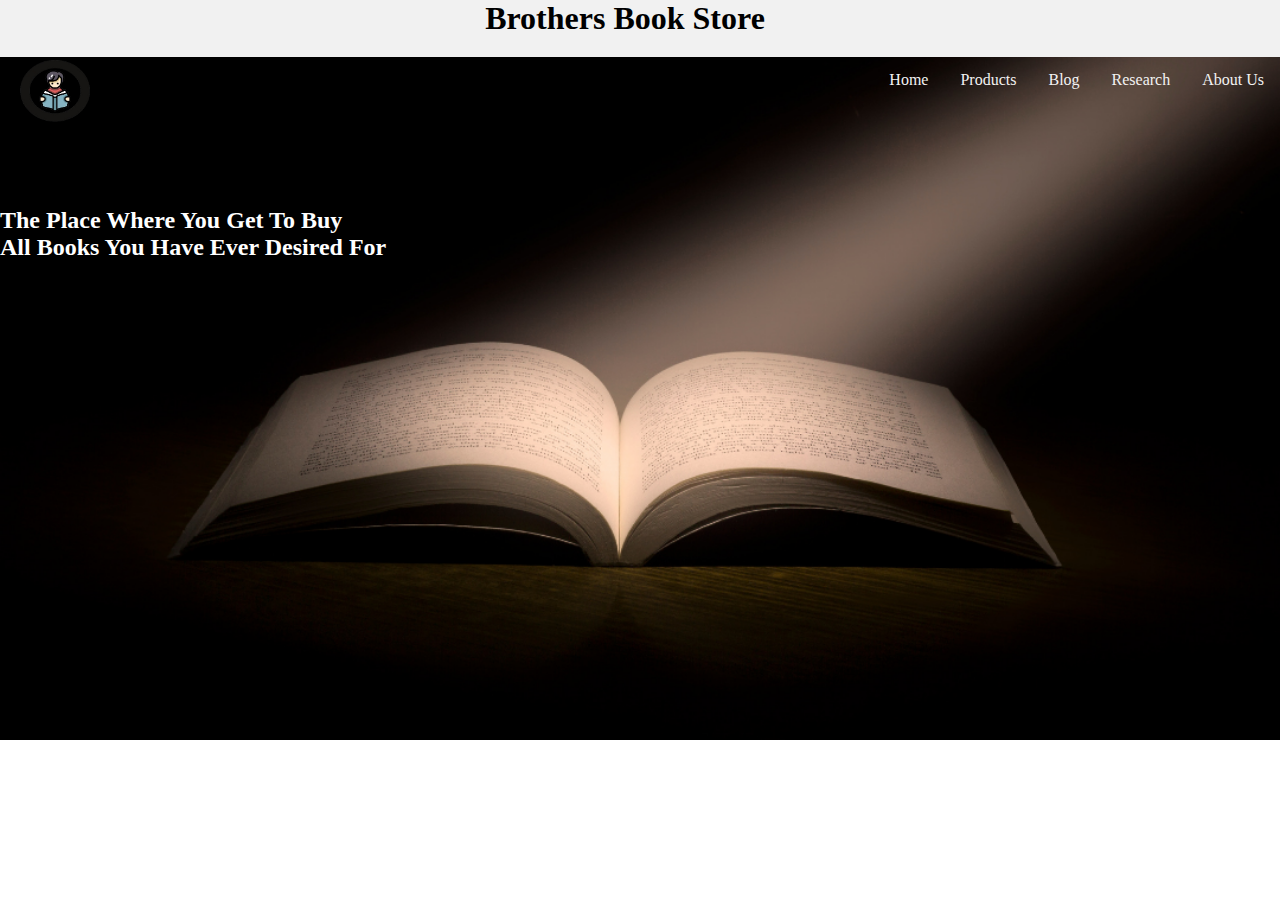
<file: index.html>
<!DOCTYPE html>
<html lang="en">
<head>
<title>CSS Website Layout</title><!--giving tittle -->
<link rel="stylesheet" type="text/css" href="style.css">
<meta charset="utf-8">
<meta name="viewport" content="width=device-width, initial-scale=1">

</head>


<body>

<div class="header"><!----inserting data in header section -->
  <h1>Brothers Book Store</h1>
  <a  href="index.html"><img src="images/logo1.png"></a><!---ggiving logo source-->

</div>

<div class="topnav">
  <a href="index.html">Home</a>
  <a href="books.html">Products</a>
  <a href="Blog.html">Blog</a>
  <a href="researchpage.html">Research</a>
  <a href="contact.html">About Us</a>
</div>
<div class="web-text"><!----text of the home page -->

  <h2> The Place Where You Get To Buy <br>All Books You Have Ever Desired For</h2>
  <p>

  </p>

</div>
</body>
</html>
</file>
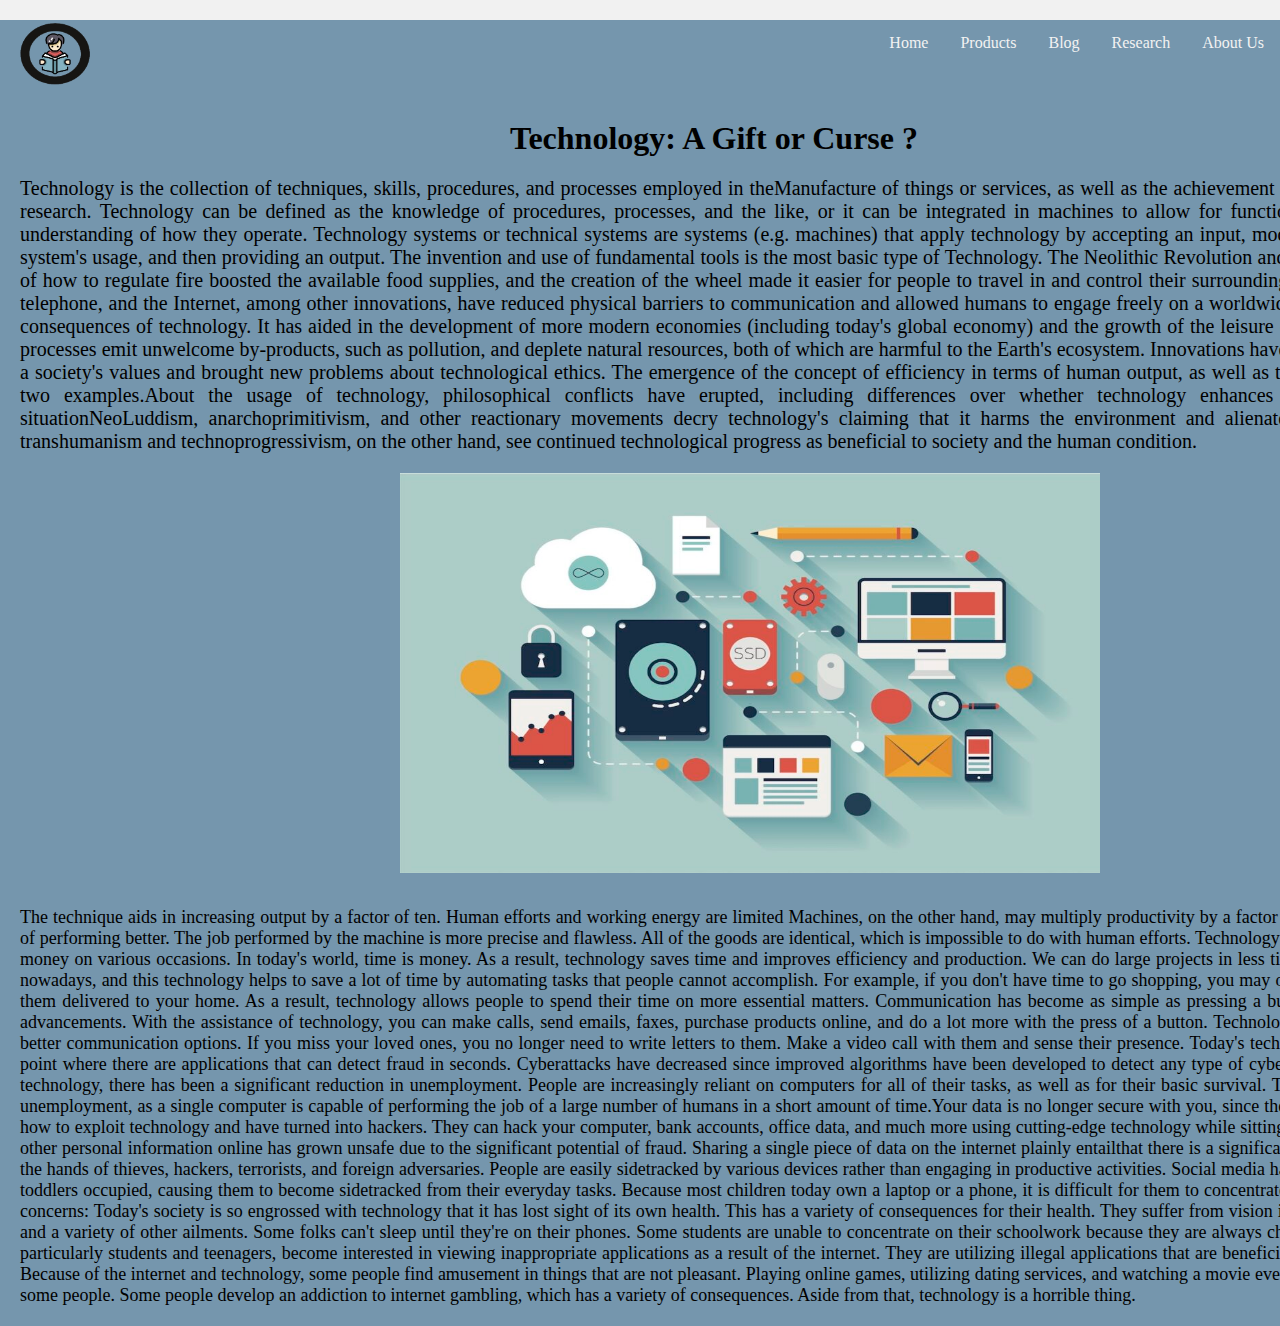
<file: blog.html>
<!DOCTYPE html>
<html lang="en">
<head>
    <meta charset="UTF-8"><!--creating meta -->
    <meta http-equiv="X-UA-Compatible" content="IE=edge">
    <meta name="viewport" content="width=device-width, initial-scale=1.0">
    <title>Blog</title>
    <link rel="stylesheet" href="blog.css"><!--creating link between the blog and css-->
</head>
<body>
     
<div class="header">
    
    <a  href="index.html"><img src="images/logo1.png"></a><!---inserting image -->
  
  </div>
  
  <div class="topnav">
      
    <a href="index.html">Home</a>
    <a href="books.html">Products</a>
    <a href="Blog.html">Blog</a>
    <a href="researchpage.html">Research</a>
    <a href="contact.html">About Us</a>
  </div>
</div> 

<div class="container"><!--creating container using div-->

    <div class="blog-text">
        <h1 style="margin-left: 510px;"> Technology: A Gift or Curse ?</h1>

        <P class="sub-text" style="width: 1470px;">Technology is the collection of techniques, skills, procedures, and processes employed in theManufacture of things or services, as well as the achievement of goals such as scientific research. 
             Technology can be defined as the knowledge of procedures, processes, and the like, or it can be integrated in machines to allow for functioning without a thorough understanding of how they operate.
             Technology systems or technical systems are systems (e.g. machines) that apply technology by accepting an input, modifying it according to the system's usage, and then providing an output. The invention and use of fundamental tools is the most basic type of Technology.
             The Neolithic Revolution and the prehistoric discovery of how to regulate fire boosted the available food supplies, and the creation of the wheel made it easier for people to travel in and control their surroundings.
             The printing press, the telephone, and the Internet, among other innovations, have reduced physical barriers to communication and allowed humans to engage freely on a worldwide scale.
             There are several consequences of technology. It has aided in the development of more modern economies (including today's global economy) and the growth of the leisure class.
             Many technological processes emit unwelcome by-products, such as pollution, and deplete natural resources, both of which are harmful to the Earth's ecosystem. Innovations have always had an impact on a society's values and brought new problems about technological ethics.
             The emergence of the concept of efficiency in terms of human output, as well as the issues of bioethics, are two examples.About the usage of technology, philosophical conflicts have erupted, including differences over whether technology enhances or worsens the human situationNeoLuddism, anarchoprimitivism, and other reactionary movements decry technology's  claiming that it harms the environment and alienates people;
             proponents of transhumanism and technoprogressivism, on the other hand, see continued technological progress as beneficial to society and the human condition.
        </P>
    </div>
    <div class="blog-img">
        <img src="images/tech1.jpg" width="700px" height="400px" >
    </div>

    <div class="blog" style="width: 1470px;">

        <p>
            
             The technique aids in increasing output by a factor of ten. Human efforts and working energy are limited Machines, on the other hand, may multiply productivity by a factor of ten since they are capable of performing better. The job performed by the machine is more precise and flawless.
             All of the goods are identical, which is impossible to do with human efforts. Technology has aided humans in making money on various occasions.
             In today's world, time is money. As a result, technology saves time and improves efficiency and production.
             We can do large projects in less time. Everything is automated nowadays, and this technology helps to save a lot of time by automating tasks that people cannot accomplish. 
             For example, if you don't have time to go shopping, you may order clothes online and have them delivered to your home.
             As a result, technology allows people to spend their time on more essential matters. Communication has become as simple as pressing a button thanks to technological advancements. With the assistance of technology, you can make calls, send emails, faxes, purchase products online, and do a lot more with the press of a button.
             Technology has aided us in providing better communication options. If you miss your loved ones, you no longer need to write letters to them. Make a video call with them and sense their presence. Today's technology has progressed to the point where there are applications that can detect fraud in seconds. Cyberattacks have decreased since improved algorithms have been developed to detect any type of cybercrime.
             With the progress of technology, there has been a significant reduction in unemployment. People are increasingly reliant on computers for all of their tasks, as well as for their basic survival.
             This has resulted in increased unemployment, as a single computer is capable of performing the job of a large number of humans in a short amount of time.Your data is no longer secure with you, since there are those who understand how to exploit technology and have turned into hackers.
             They can hack your computer, bank accounts, office data, and much more using cutting-edge technology while sitting at home. Sharing OTPs and other personal information online has grown unsafe due to the significant potential of fraud. Sharing a single piece of data on the internet plainly entailthat there is a significant risk of data becoming into the hands of thieves, hackers, terrorists, and foreign adversaries.
             People are easily sidetracked by various devices rather than engaging in productive activities. Social media has kept teenagers, adults, and toddlers occupied, causing them to become sidetracked from their everyday tasks. Because most children today own a laptop or a phone, it is difficult for them to concentrate on their schoolwork.Health concerns: Today's society is so engrossed with technology that it has lost sight of its own health. This has a variety of consequences for their health.
             They suffer from vision issues, obesity, sleeplessness, and a variety of other ailments. Some folks can't sleep until they're   on their phones. Some students are unable to concentrate on their schoolwork because   they are always checking their phones. People, particularly students and teenagers, become interested in viewing inappropriate applications as a result of the internet. They are utilizing illegal applications that are beneficial to their developing minds.
             Because of the internet and technology, some people find amusement in things that are not pleasant. Playing online games, utilizing dating services, and watching a movie every night are all addictions for some people.
             Some people develop an addiction to internet gambling, which has a variety of consequences. Aside from that, technology is a horrible thing.

        </p>

    </div>
</div>



</body>
</html>
</file>
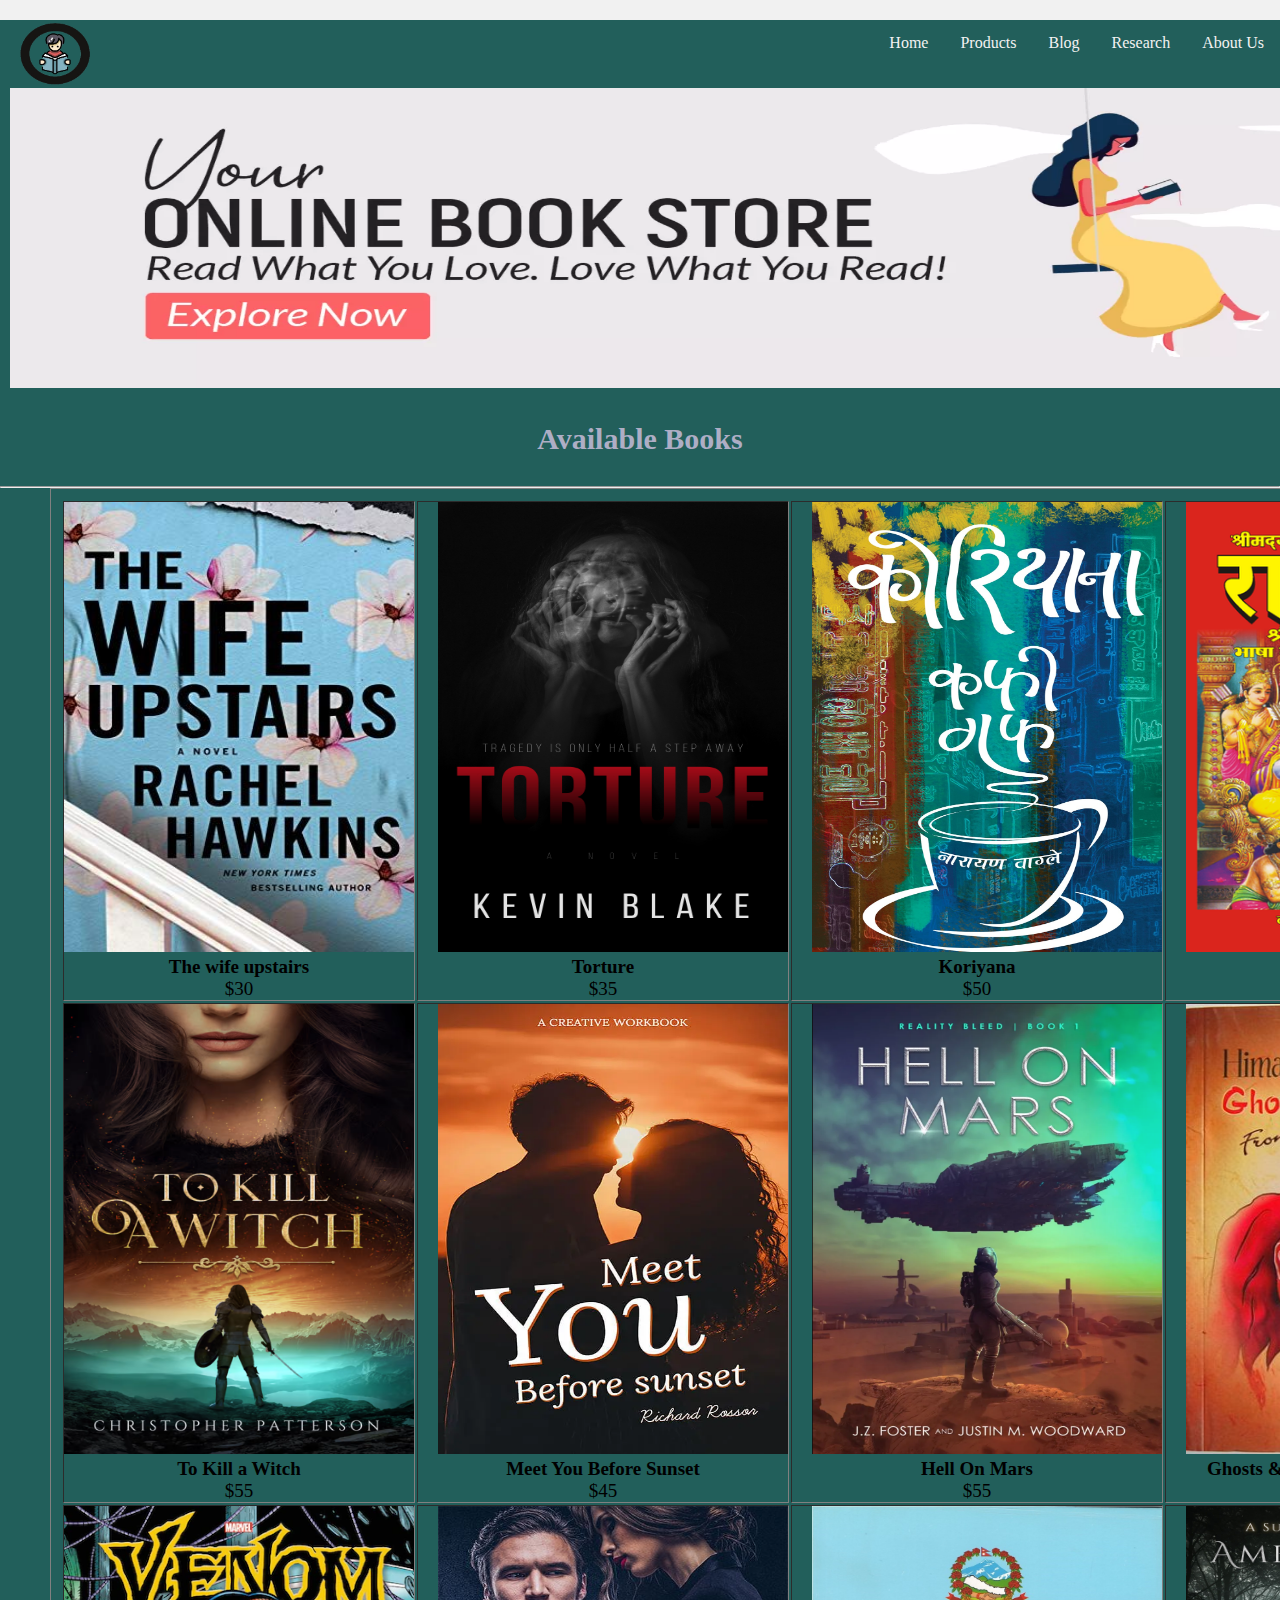
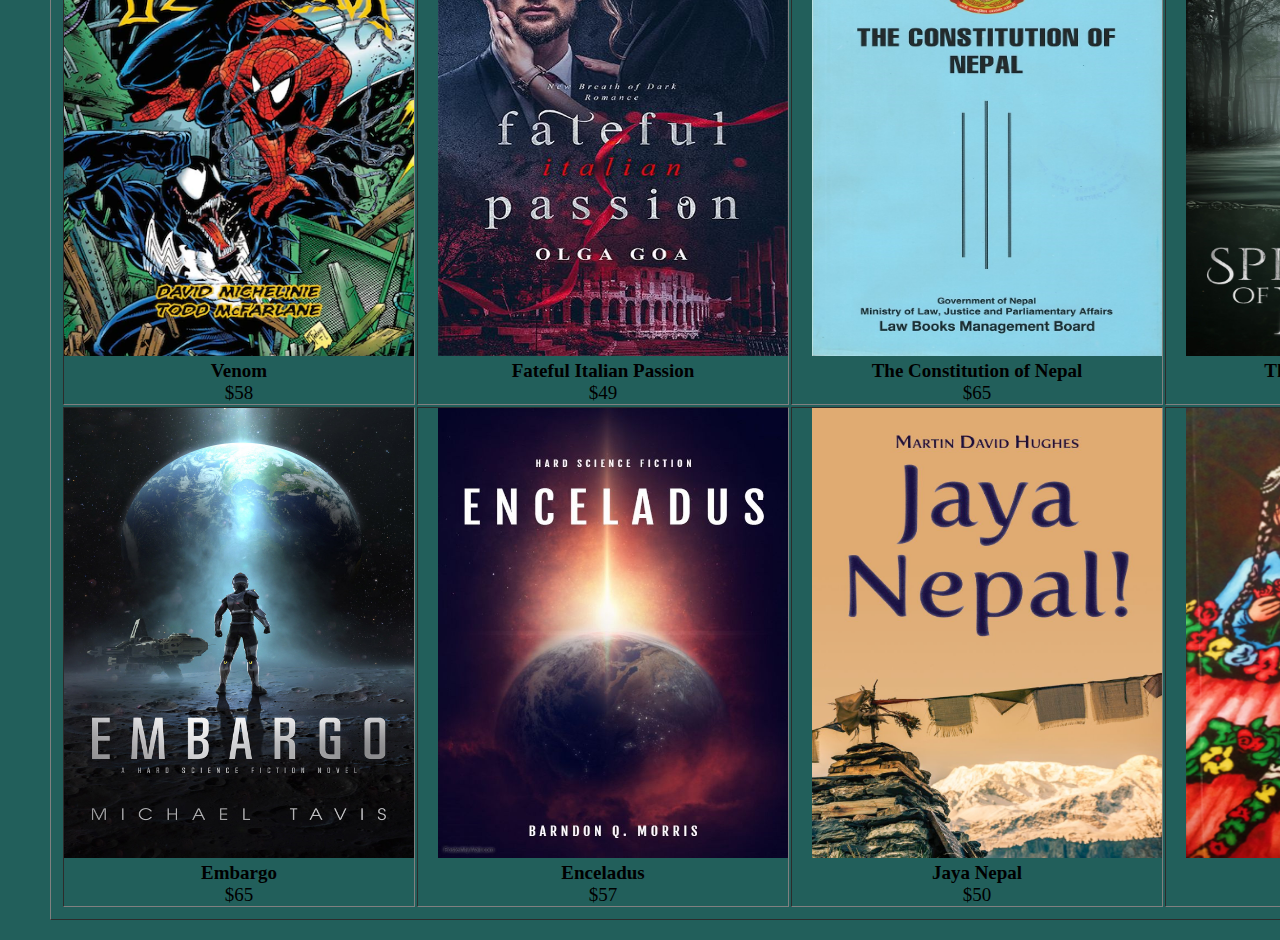
<file: books.html>
<!DOCTYPE html>
<html lang="en">
<head>
    <meta charset="UTF-8">
    <meta http-equiv="X-UA-Compatible" content="IE=edge">
    <meta name="viewport" content="width=device-width, initial-scale=1.0">
    <title>Books</title>
    <link rel="stylesheet" href="book.css">
<style>
    h4{
        text-align: center;
        font-size: 19px;
    }
    p{
        text-align: center;
        font-size: 19px;
    }
</style>
</head>
<body>
    
<div class="header">
    
    <a  href="index.html"><img src="images/logo1.png"></a>
  
  </div>
  
  <div class="topnav">
    <a href="index.html">Home</a>
    <a href="books.html">Products</a>
    <a href="Blog.html">Blog</a>
    <a href="researchpage.html">Research</a>
    <a href="contact.html">About Us</a>
  </div>

    <div class="offer">
        <img src="images/offer2.webp" alt="">
    </div>
    <div class="container"><!-- create a div named container-->
        
        <div class="tag-line"><!----use of the line tag-->
            <h3  class="text">Available Books</h3>
            <hr>
            <!----creating table using table tag---->
            <table width="20px" border="none" align="center ">
            <!---------------------------------------------------book section ---------------------------------------------------------->
            <tr class="books1">   
                <td>
                    <img src="images/The Wife Upstairs.jpg" height="450px" width="350px">
                    <h4> The wife upstairs</h4>
                    <p> $30</p>
                </td>
                <td>
                    <img src="images/book 2.jpg" height="450px" width="350px" style="margin-left: 20px;">
                    <h4> Torture </h4>
                    <p> $35</p>
                </td>
                <td>
                    <img src="images/book 3.jpg" height=450px" width="350px" style="margin-left: 20px;">
                    <h4> Koriyana </h4>
                    <p> $50</p>
                </td>
                <td><img src="images/ramayan-book.png" height="450px" width="350px"  style="margin-left: 20px;">
                    <h4> Ramayan </h4>
                    <p> $40</p>
                </td>
                
            </tr>

            <tr class="books2"><!----another book section -->
                <td><img src="images/book6.avif" height="450px" width="350px">
                    <h4> To Kill a Witch </h4>
                    <p> $55</p>
                </td>
                <td><img src="images/Meet You Before Sunset.webp" height="450px" width="350px" style="margin-left: 20px;">
                    <h4> Meet You Before Sunset </h4>
                    <p> $45</p>
                </td>
                <td><img src="images/book8.png" height=450px" width="350px" style="margin-left: 20px;">
                    <h4> Hell On Mars </h4>
                    <p> $55</p>
                </td>
                <td><img src="images/Ghost & Demons Of West Nepal.jpg" height="450px" width="350px"  style="margin-left: 20px;">
                    <h4> Ghosts & Demons from West Nepal</h4>
                    <p> $60</p>
                </td>
                
            </tr>
            <tr class="books3">
                <td><img src="images/venom.webp" height="450px" width="350px"><!---giving the heigth and width of the book -->
                    <h4> Venom </h4>
                    <p> $58</p>
                </td>
                <td><img src="images/book6.jpg" height="450px" width="350px" style="margin-left: 20px;">
                    <h4> Fateful Italian Passion </h4>
                    <p> $49</p>
                </td>
                <td><img src="images/constitution of Nepal.jpg" height=450px" width="350px" style="margin-left: 20px;">
                    <h4> The Constitution of Nepal  </h4>
                    <p> $65</p>
                </td>
                <td><img src="images/book 1.jpg" height="450px" width="350px"  style="margin-left: 20px;">
                    <h4> The Splendor of Fear</h4>
                    <p> $70</p>
                </td>

                 <tr class="books4">
                <td><img src="images/book15.jpg" height="450px" width="350px">
                    <h4> Embargo </h4>
                    <p> $65</p>
                </td>
                <td><img src="images/book14.jpg" height="450px" width="350px" style="margin-left: 20px;">
                    <h4> Enceladus </h4>
                    <p> $57</p>
                </td>
                <td><img src="images/book10.jpg" height=450px" width="350px" style="margin-left: 20px;">
                    <h4> Jaya Nepal </h4>
                    <p> $50</p>
                </td>
                <td><img src="images/book11.png" height="450px" width="350px"  style="margin-left: 20px;">
                    <h4> Basanti </h4>
                    <p> $66</p>
                </td>
                
            </tr>
                
            </tr>
            
        </div>

    </div><!-- end  div named container-->

</body>
</html>
</file>
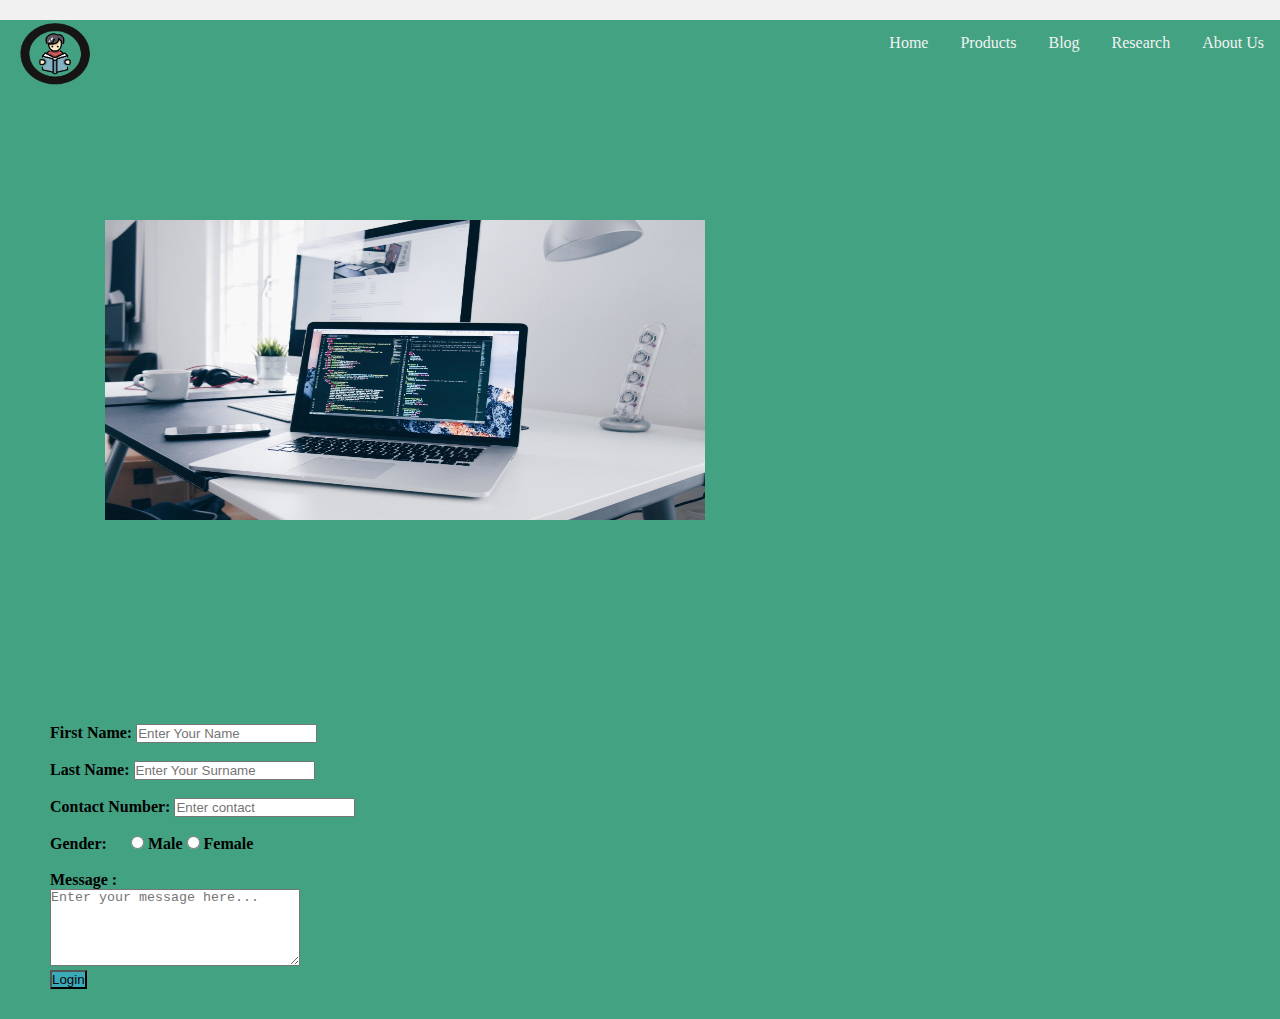
<file: contact.html>
<!DOCTYPE html>
<html lang="en">
<head>
    <meta charset="UTF-8">
    <meta http-equiv="X-UA-Compatible" content="IE=edge">
    <meta name="viewport" content="width=device-width, initial-scale=1.0">
    <title>form validation</title>
    <link rel="stylesheet" href="contact.css">
    <script type="text/javascript" src="home.js"></script>
    
</head>
<body>
    <div class="header">
    
        <a href="index.html"><img src="images/logo1.png"></a>
      
      </div>
      
      <div class="topnav">
        <a href="index.html">Home</a>
        <a href="books.html">Products</a>
        <a href="Blog.html">Blog</a>
        <a href="researchpage.html">Research</a>
        <a href="contact.html">About Us</a>
      </div>
    </div>

    <div class="slider">
        <div id="slider"><img name="slide" src="images/img1.jpg"> <!----using image slider in header---->
            
        </div>
    <script type="text/javascript">
        var images = [];
var time = 1800;
var i = 0;

images[0] = 'images/img1.jpg';
images[1] = 'images/img2.jpg';
images[2] = 'images/img3.jpg';


function changeImg() {
    document.slide.src = images[i];

    if (i < images.length - 1) {
        i++;
    } else {
        i = 0;
    }
    setTimeout('changeImg()', time);
}
window.onload = changeImg;
    </script>

    <div class="container">
    <!---creating div named container ----->
    
    <div class="form-content">
    <!------creating form ------>

    <form name="check" onsubmit="validation()">

        <p>First Name: <input type="text" name="fname" placeholder="Enter Your Name"></p>
        <br>
        <p>Last Name: <input type="text" name="lname" placeholder="Enter Your Surname"></p>
        <br>  

        <p>Contact Number: <input type="text" name="contact" placeholder="Enter contact"></p>
        <br>
        <p>Gender: &nbsp;&nbsp;&nbsp;&nbsp;&nbsp;<input type="radio" name="gender" value="check"> Male
    
        <input type="radio" name="gender" value="check"> Female

        </p>
        <br>
        <p>Message :<br>

        
        <textarea name="message" rows="5" cols="20" placeholder="Enter your message here..." style="width: 250px;"></textarea></p>

        <p><input type="submit" name="login" value="Login" class="login"></p>
    </form>
</div>

</script>
 
<script type="text/javascript">

function validation()

{
    var first_name =document.forms["check"]["fname"].value;

    var fender =document.forms["check"]["gender"].value;

    var last_name=document.forms["check"]["lname"].value;

    var message =document.forms["check"]["message"].value;

        if (first_name==""|| last_name=="")
 {

alert("All fields are required");

 }
else if (first_name=="Ram" && last_name=="536567"){
alert("welcome to the the webpage")
}

else{
     alert("Thank for login");
}

}

 

   

 

</script>

</body>

</html>
</file>
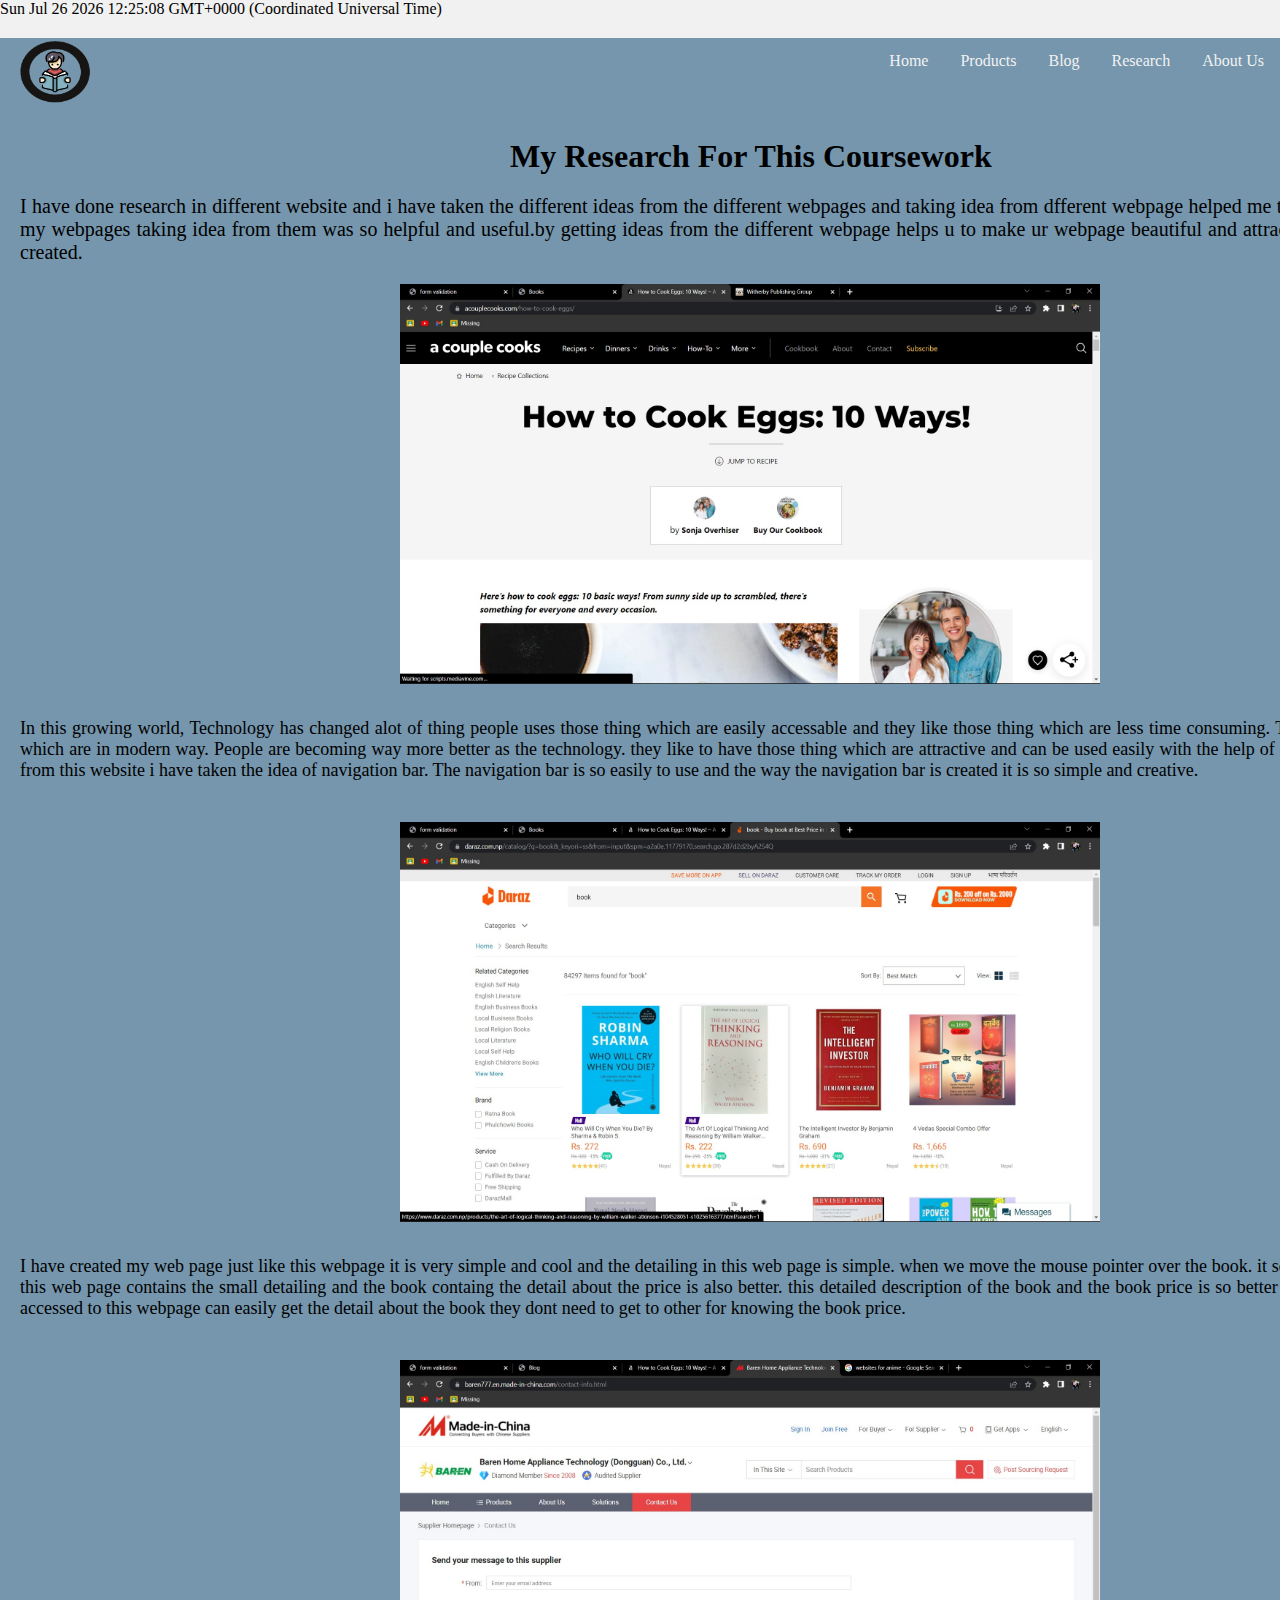
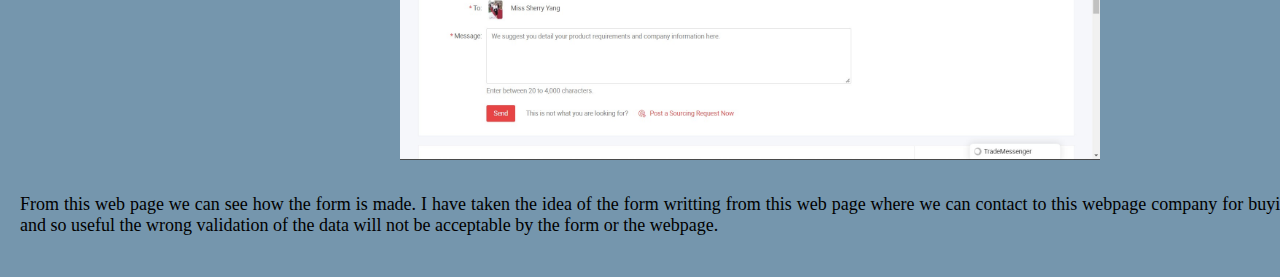
<file: researchpage.html>
<!DOCTYPE html>
<html lang="en">
<head>
    <meta charset="UTF-8">
    <meta http-equiv="X-UA-Compatible" content="IE=edge">
    <meta name="viewport" content="width=device-width, initial-scale=1.0">
    <title>Blog</title><!---giving the tittle name-->
    <link rel="stylesheet" href="blog.css">
</head>
<body>
    


<p id="Time"></p>

<script>
const d = new Date();
document.getElementById("Time").innerHTML = d;
</script>
     
<div class="header">
    
    <a  href="index.html"><img src="images/logo1.png"></a>
  
  </div>
   
  <div class="topnav">
    <a href="index.html">Home</a>
    <a href="books.html">Products</a>
    <a href="Blog.html">Blog</a>
    <a href="researchpage.html">Research</a>
    <a href="contact.html">About Us</a>
  </div>
</div> 

<div class="container">
<!----creating div called container-->


    <div class="blog-text">
        <h1 style="margin-left: 510px;">My Research For This Coursework</h1>

        <P class="sub-text" style="width: 1470px;"> I have done research in different website and i have taken the different ideas from the different webpages and taking idea from dfferent webpage helped me
            to make different things in my webpages taking idea from them was so helpful and useful.by getting ideas from the different webpage helps u to make ur webpage beautiful and attractive. and the web page is created.
        </P>
    </div>
    <div class="blog-img">
        <a href="https://www.acouplecooks.com/how-to-cook-eggs/"><img src="images/res1.jpg" width="700px" height="400px" ></a>
        <!---linking the research.html image with the webpage-->
    </div>

    <div class="blog" style="width: 1470px;">

        <p>
            In this growing world, Technology has changed alot of thing people uses those thing which are easily accessable and they like those thing which are less time consuming. They like to have those thing which are in modern way. People are becoming way more better as the technology. 
            they like to have those thing which are attractive and can be used easily with the help of one touch and free acessible. from this website i have taken the idea of navigation bar. The navigation bar is so easily to use and the way the navigation bar is created it is so simple and creative.      
   
             <br>
             <br>
   
        </p>

    </div>
    <div class="blog-img">
       <a href="https://www.daraz.com.np/catalog/?q=book&_keyori=ss&from=input&spm=a2a0e.11779170.search.go.287d2d2byA2S4Q"><img src="images/res2.jpg" width="700px" height="400px" ></a>
       <!---linking the research.html image with the webpage-->
    </div>

    <div class="blog" style="width: 1470px;">

        <p>
            
            I have created my web page just like this webpage it is very simple and cool and the detailing in this web page is simple. when we move the mouse pointer over the book. it somehow becomes bigger and this web page contains the small detailing and the book containg the detail about the price is also better.
            this detailed description of the book and the book price is so better and easily. People who have accessed to this webpage can easily get the detail about the book they dont need to get to other for knowing the book price.  
             <br>
             <br>
   

        </p>

    </div>

    <div class="blog-img">
        <a href="https://baren777.en.made-in-china.com/contact-info.html"> <img src="images/res3.jpg" width="700px" height="400px" ></a>
        <!---linking the research.html image with the webpage-->
    </div>

    <div class="blog" style="width: 1470px;">

        <p>
            
            From this web page we can see how the form is made. I have taken the idea of the form writting from this web page where we can contact to this webpage company for buying book and the idea is great and so useful the wrong validation of the data will not be acceptable by the form or the webpage.
   
             <br>
             <br>
   
        </p>

    </div>
</div>




</body>
</html>
</file>
<file: style.css>
*
{
  margin: 0px;
  padding: 0px;
  box-sizing: border-box;
}



body {
  background-image: url(images/bg.png);
  background-repeat: no-repeat;
  background-size: cover;
}

/* Style the header */
.header {
  background-color: #f1f1f1;
  padding: 20px;
  text-align: center;
  margin-left: 60px;
  margin-top: 30px ;
}

/* Style the top navigation bar */
.topnav {
  overflow: hidden;
  background-color: none;
  float: right;

}

/* Style the topnav links */
.topnav a {
  float: left;
  display: block;
  color: #f2f2f2;
  text-align: center;
  padding: 14px 16px;
  text-decoration: none;
}
.header img
{
  float: left;
  width: 100px;
  margin-left: 15px;
  margin-top: 20px;
  


}
.header
{
  margin-top: -20px;
  margin-left: -30px;
}
/* Change color on hover */
.topnav a:hover {
  background-color: #ddd;
  color: black;
}
h2{
  color: white;
  text-align: justify;
}

.web-text
{
  width: 400px;
  margin-top: 150px;

}
</file>
<file: blog.css>
*
{
margin: 0;
padding: 0;
box-sizing: border-box;
}

body
{
background-color: rgb(117, 150, 173) ;
}



/* Style the header */
.header {
    background-color: #f1f1f1;
    padding: 20px;
    text-align: center;
    margin-left: 60px;
    margin-top: 30px ;
  }
  
  /* Style the top navigation bar */
  .topnav {
    overflow: hidden;
    background-color: none;
    float: right;
    
  
  }
  
  /* Style the topnav links */
  .topnav a {
    float: left;
    display: block;
    color: #f2f2f2;
    text-align: center;
    padding: 14px 16px;
    text-decoration: none;
  }
  .header img
  {
    float: left;
    width: 100px;
    margin-left: 15px;
    margin-top: 20px;

  }
  .header
  {
    margin-top: -20px;
    margin-left: -30px;
  }
  /* Change color on hover */
  .topnav a:hover {
    background-color: #ddd;
    color: black;
  }
 
  .sub-text
  {
      text-align: center;
      margin-top: 20px;
      margin-bottom: 20px;
      font-size: 20px;
      text-align: justify;
      margin-left: 20px;
  }
  .blog-img{
      margin-left: 400px;
      margin-bottom: 4px;
  }
 
 .blog
 {
    width: 100px; 
    font-size: 18px;
    text-align: justify;
    margin-left: 20px;
    margin-top: 30px;
    margin-bottom: 20px;
 }
 h1{
     margin-top: 100px;
 }
</file>
<file: book.css>
*
{
    margin: 0;
    padding:0;
    box-sizing: border-box;

}
body{

    background-color: rgb(34 95 91);
}

h3{
    color:rgb(174, 174, 197);
    text-align: center;
    margin-top: 130px;
    font-size: 30px;
    margin-bottom: 30px;

}
table
{

    padding: 10px;
    margin-left: 50px;
}

table img:hover{
    transform: scale(1.04);
}

.books1{
    margin-left: 20px;
}
.offer img
{
    margin-bottom: -100px;
    width: 1500px;
    margin-left: 10px;
    height: 300px;
}

/* Style the header */
.header {
    background-color: #f1f1f1;
    padding: 20px;
    text-align: center;
    margin-left: 60px;
    margin-top: 30px ;
  }
  
  /* Style the top navigation bar */
  .topnav {
    overflow: hidden;
    background-color: none;
    float: right;
  
  }
  
  /* Style the topnav links */
  .topnav a {
    float: left;
    display: block;
    color: #f2f2f2;
    text-align: center;
    padding: 14px 16px;
    text-decoration: none;
  }
  .header img
  {
    float: left;
    width: 100px;
    margin-left: 15px;
    margin-top: 20px;
    
  
  
  }
  .header
  {
    margin-top: -20px;
    margin-left: -30px;
  }
  /* Change color on hover */
  .topnav a:hover {
    background-color: #ddd;
    color: black;
  }
</file>
<file: contact.css>
*
{
  margin: 0px;
  padding: 0px;
  box-sizing: border-box;
}

body{
    background-color: #43a282;
}

/* Style the header */
.header {
  background-color: #f1f1f1;
  padding: 20px;
  text-align: center;
  margin-left: 60px;
  margin-top: 30px ;
}

/* Style the top navigation bar */
.topnav {
  overflow: hidden;
  background-color: none;
  float: right;
  

}

/* Style the topnav links */
.topnav a {
  float: left;
  display: block;
  color: #f2f2f2;
  text-align: center;
  padding: 14px 16px;
  text-decoration: none;
}
.header img
{
  float: left;
  width: 100px;
  margin-left: 15px;
  margin-top: 20px;
  


}
.header
{
  margin-top: -20px;
  margin-left: -30px;
}
/* Change color on hover */
.topnav a:hover {
  background-color: #ddd;
  color: black;
}
.form-content
{
    margin-top: 200px;
    margin-left: 50px;
    font-size: 20SSpx;
    font-weight: bold;
    margin-bottom: 30px;
}

.login{

    color: #0f0606;
    background-color: #3aabb8;
}
.login:hover{
transform: scale(1.1);
width: 50px;
color: red;
}
.slider img{ 
    width: 600px; height: 500px;
    height: 300px;
    margin-top: 200px;
    
}
</file>
